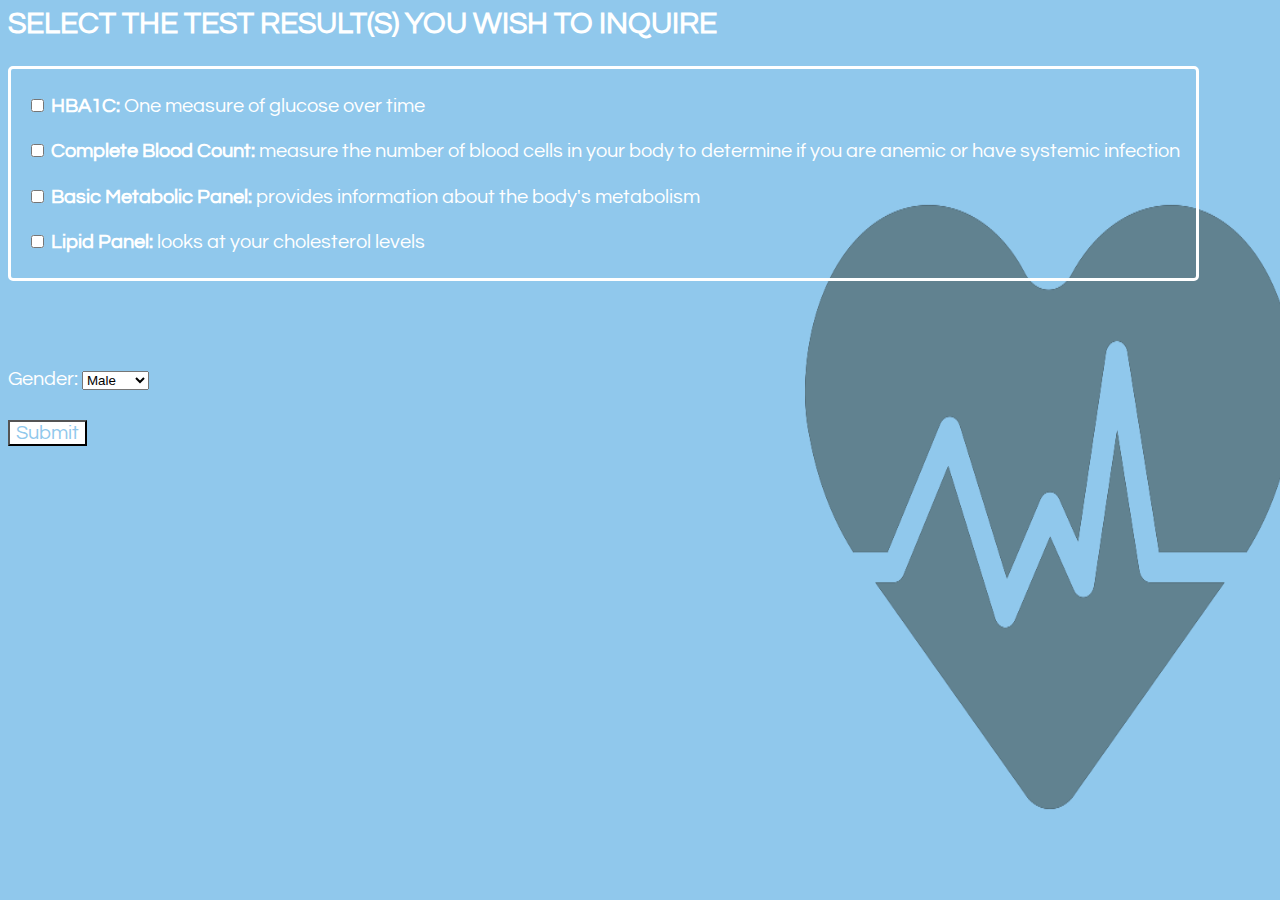
<file: checkboxes.html>
<head>
    <link rel="stylesheet" type="text/css" href="checkboxes.css" media="screen"/>
    <link href="https://fonts.googleapis.com/css2?family=Questrial&display=swap" rel="stylesheet">
</head>

<script type="text/javascript" src="boxandinput.js"></script>
<script type="text/javascript" src="fill.js"></script>

<body>
    <div class="results">
        <h3>Select the Test Result(s) you wish to inquire</h3>
    </div>

    <!-- <img src="images/noun_bandaid_676207.png" class="img1" alt="bandaid"> -->
           
    <img src="images/noun_heart beat_1338290.png" class="img2" alt="bandaid">
    
    <div class="row">
        <div class="column">
            <div class="checkboxes">
                <h4>
                    <input type="checkbox" name="test" id="HBA1C" class="checkbox style-2 pull-right">  <b>HBA1C:</b> One measure of glucose over time
                 </h4> 
                 <h4>
                     <input type="checkbox" name="test" id="CBC"> <b>Complete Blood Count:</b> measure the number of blood cells in your body to determine if you are anemic or have systemic infection
                 </h4>
                <h4>
                    <input type="checkbox" name="test" id="BMP"> <b>Basic Metabolic Panel:</b> provides information about the body's metabolism
                </h4>
                <h4>
                    <input type="checkbox" name="test" id="Lipid Panel"> <b>Lipid Panel:</b> looks at your cholesterol levels
                </h4>
            </div>
            
        </div>
      </div>
      <label for="Gender">Gender:</label>
     
      <select name="gender" id="gender">
          <option value="male">Male</option>
          <option value="female">Female</option>
      </select>
    
    <div class="submit">
        <button onclick="getCheckedTests('test')">Submit</button>
    </div>
    
</body>
</file>
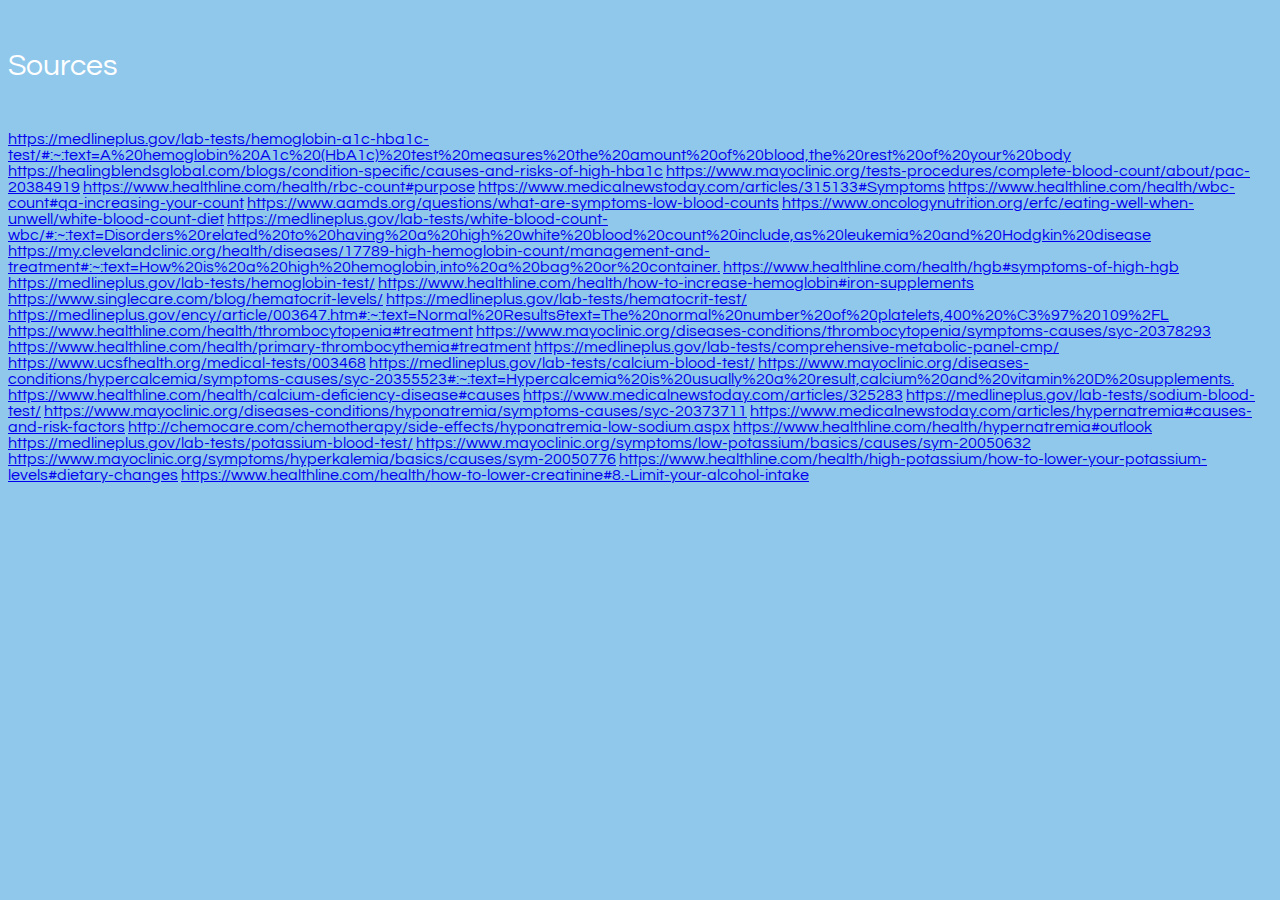
<file: citations.html>
<!DOCTYPE html>
<html lang="en">
    <link href="https://fonts.googleapis.com/css2?family=Questrial&display=swap" rel="stylesheet">
<head>
    <meta charset="UTF-8">
    <meta name="viewport" content="width=device-width, initial-scale=1.0">
    <title>Citations</title>
    <link rel="stylesheet" type="text/css" href="citations.css" media="screen"/>
</head>
<body>
    <h5>Sources</h5>
    <p>
        <a href="https://medlineplus.gov/lab-tests/hemoglobin-a1c-hba1c-test/#:~:text=A%20hemoglobin%20A1c%20(HbA1c)%20test%20measures%20the%20amount%20of%20blood,the%20rest%20of%20your%20body">https://medlineplus.gov/lab-tests/hemoglobin-a1c-hba1c-test/#:~:text=A%20hemoglobin%20A1c%20(HbA1c)%20test%20measures%20the%20amount%20of%20blood,the%20rest%20of%20your%20body</a>
        <a href="https://healingblendsglobal.com/blogs/condition-specific/causes-and-risks-of-high-hba1c">https://healingblendsglobal.com/blogs/condition-specific/causes-and-risks-of-high-hba1c</a>
        <a href ="https://www.mayoclinic.org/tests-procedures/complete-blood-count/about/pac-20384919">https://www.mayoclinic.org/tests-procedures/complete-blood-count/about/pac-20384919</a>
        <a href = "https://www.healthline.com/health/rbc-count#purpose">https://www.healthline.com/health/rbc-count#purpose</a>
        <a href = "https://www.medicalnewstoday.com/articles/315133#Symptoms">https://www.medicalnewstoday.com/articles/315133#Symptoms</a>
        <a href = "https://www.healthline.com/health/wbc-count#qa-increasing-your-count">https://www.healthline.com/health/wbc-count#qa-increasing-your-count</a>
        <a href = "https://www.aamds.org/questions/what-are-symptoms-low-blood-counts">https://www.aamds.org/questions/what-are-symptoms-low-blood-counts</a>
        <a href ="https://www.oncologynutrition.org/erfc/eating-well-when-unwell/white-blood-count-diet"> https://www.oncologynutrition.org/erfc/eating-well-when-unwell/white-blood-count-diet</a>
        <a href = "https://medlineplus.gov/lab-tests/white-blood-count-wbc/#:~:text=Disorders%20related%20to%20having%20a%20high%20white%20blood%20count%20include,as%20leukemia%20and%20Hodgkin%20disease">https://medlineplus.gov/lab-tests/white-blood-count-wbc/#:~:text=Disorders%20related%20to%20having%20a%20high%20white%20blood%20count%20include,as%20leukemia%20and%20Hodgkin%20disease</a>
        <a href = "https://my.clevelandclinic.org/health/diseases/17789-high-hemoglobin-count/management-and-treatment#:~:text=How%20is%20a%20high%20hemoglobin,into%20a%20bag%20or%20container.">https://my.clevelandclinic.org/health/diseases/17789-high-hemoglobin-count/management-and-treatment#:~:text=How%20is%20a%20high%20hemoglobin,into%20a%20bag%20or%20container.</a>
        <a href = "https://www.healthline.com/health/hgb#symptoms-of-high-hgb">https://www.healthline.com/health/hgb#symptoms-of-high-hgb</a>
        <a href = "https://medlineplus.gov/lab-tests/hemoglobin-test/">https://medlineplus.gov/lab-tests/hemoglobin-test/</a>
        <a href = "https://www.healthline.com/health/how-to-increase-hemoglobin#iron-supplements"> https://www.healthline.com/health/how-to-increase-hemoglobin#iron-supplements</a>
        <a href ="https://www.singlecare.com/blog/hematocrit-levels/"> https://www.singlecare.com/blog/hematocrit-levels/</a>
        <a href ="https://medlineplus.gov/lab-tests/hematocrit-test/"> https://medlineplus.gov/lab-tests/hematocrit-test/</a>
        <a href = "https://medlineplus.gov/ency/article/003647.htm#:~:text=Normal%20Results&text=The%20normal%20number%20of%20platelets,400%20%C3%97%20109%2FL">https://medlineplus.gov/ency/article/003647.htm#:~:text=Normal%20Results&text=The%20normal%20number%20of%20platelets,400%20%C3%97%20109%2FL</a>
        <a href = "https://www.healthline.com/health/thrombocytopenia#treatment">https://www.healthline.com/health/thrombocytopenia#treatment</a>
        <a href = "https://www.mayoclinic.org/diseases-conditions/thrombocytopenia/symptoms-causes/syc-20378293">https://www.mayoclinic.org/diseases-conditions/thrombocytopenia/symptoms-causes/syc-20378293</a>
        <a href = "https://www.healthline.com/health/primary-thrombocythemia#treatment">https://www.healthline.com/health/primary-thrombocythemia#treatment</a>
        <a href = "https://medlineplus.gov/lab-tests/comprehensive-metabolic-panel-cmp/">https://medlineplus.gov/lab-tests/comprehensive-metabolic-panel-cmp/</a>
        <a href = "https://www.ucsfhealth.org/medical-tests/003468">https://www.ucsfhealth.org/medical-tests/003468</a>
        <a href = "https://medlineplus.gov/lab-tests/calcium-blood-test/">https://medlineplus.gov/lab-tests/calcium-blood-test/</a>
        <a href = "https://www.mayoclinic.org/diseases-conditions/hypercalcemia/symptoms-causes/syc-20355523#:~:text=Hypercalcemia%20is%20usually%20a%20result,calcium%20and%20vitamin%20D%20supplements.">https://www.mayoclinic.org/diseases-conditions/hypercalcemia/symptoms-causes/syc-20355523#:~:text=Hypercalcemia%20is%20usually%20a%20result,calcium%20and%20vitamin%20D%20supplements.</a>
        <a href = "https://www.healthline.com/health/calcium-deficiency-disease#causes">https://www.healthline.com/health/calcium-deficiency-disease#causes</a>
        <a href = "https://www.medicalnewstoday.com/articles/325283">https://www.medicalnewstoday.com/articles/325283</a>
        <a href = "https://medlineplus.gov/lab-tests/sodium-blood-test/">https://medlineplus.gov/lab-tests/sodium-blood-test/</a>
        <a href = "https://www.mayoclinic.org/diseases-conditions/hyponatremia/symptoms-causes/syc-20373711">https://www.mayoclinic.org/diseases-conditions/hyponatremia/symptoms-causes/syc-20373711</a>
        <a href = "https://www.medicalnewstoday.com/articles/hypernatremia#causes-and-risk-factors">https://www.medicalnewstoday.com/articles/hypernatremia#causes-and-risk-factors</a>
        <a href = "http://chemocare.com/chemotherapy/side-effects/hyponatremia-low-sodium.aspx">http://chemocare.com/chemotherapy/side-effects/hyponatremia-low-sodium.aspx</a>
        <a href = "https://www.healthline.com/health/hypernatremia#outlook">https://www.healthline.com/health/hypernatremia#outlook</a>
        <a href = "https://medlineplus.gov/lab-tests/potassium-blood-test/">https://medlineplus.gov/lab-tests/potassium-blood-test/</a>
        <a href = "https://www.mayoclinic.org/symptoms/low-potassium/basics/causes/sym-20050632">https://www.mayoclinic.org/symptoms/low-potassium/basics/causes/sym-20050632</a>
        <a href = "https://www.mayoclinic.org/symptoms/hyperkalemia/basics/causes/sym-20050776">https://www.mayoclinic.org/symptoms/hyperkalemia/basics/causes/sym-20050776</a>
        <a href = "https://www.healthline.com/health/high-potassium/how-to-lower-your-potassium-levels#dietary-changes">https://www.healthline.com/health/high-potassium/how-to-lower-your-potassium-levels#dietary-changes</a>
        <a href = "https://www.healthline.com/health/how-to-lower-creatinine#8.-Limit-your-alcohol-intake">https://www.healthline.com/health/how-to-lower-creatinine#8.-Limit-your-alcohol-intake</a>
</body>
</html>
</file>
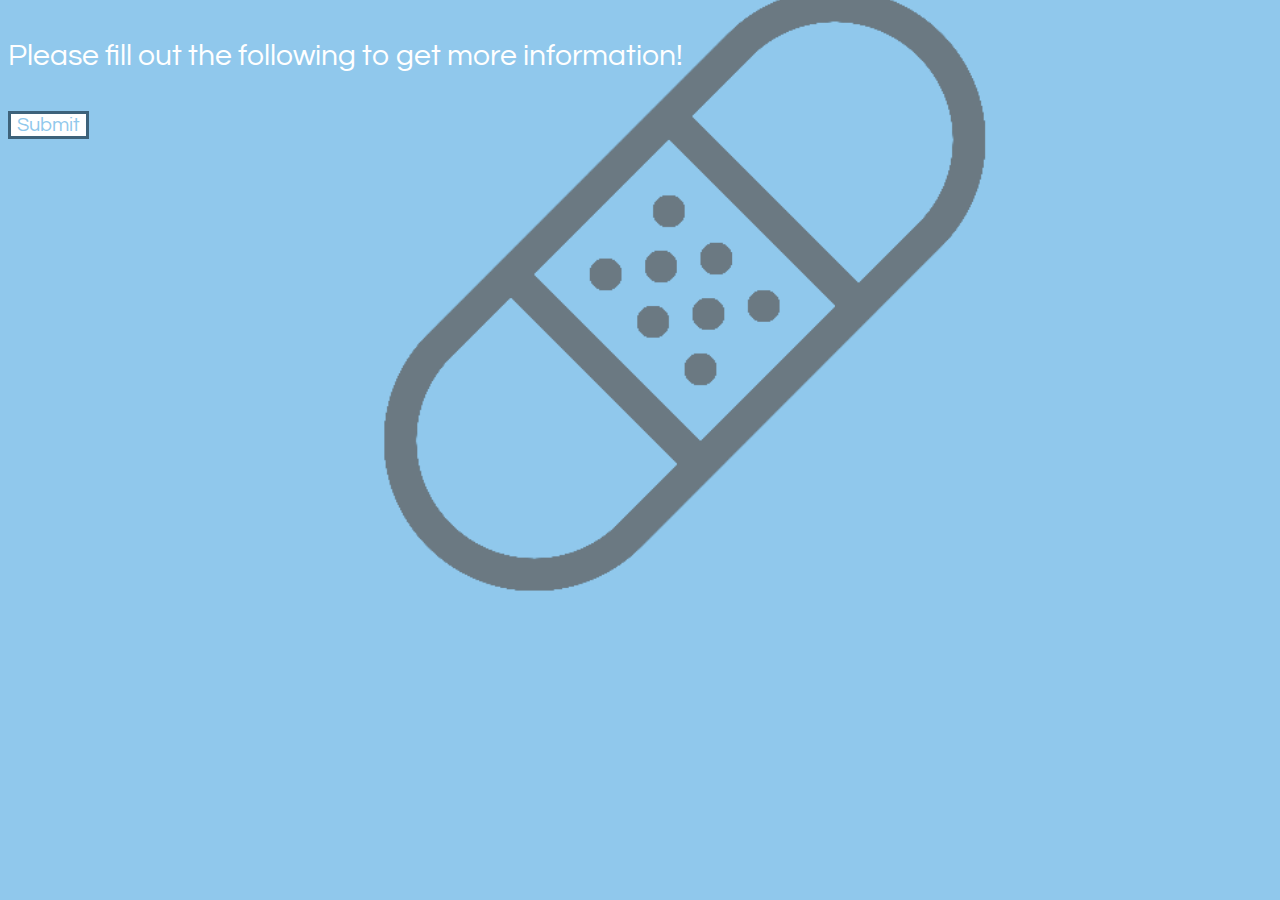
<file: filloutform.html>
<!DOCTYPE html>
<html lang="en">
    <link href="https://fonts.googleapis.com/css2?family=Questrial&display=swap" rel="stylesheet">
<head>
    <meta charset="UTF-8">
    <meta name="viewport" content="width=device-width, initial-scale=1.0">
    <script type="text/javascript" src="fill.js"></script>
    <title>Fill Out Info</title>
    <link rel="stylesheet" type="text/css" href="filloutform.css" media="screen"/>
</head>

<div class="input">

<body onload="showInput()"> </div>
    <h4>Please fill out the following to get more information!</h4>
    <button onclick="submitInfo()">Submit</button>
    <!-- <img src="images/Sky Blue Backgrounds.jpg" class="img3" alt="blue background"> -->

    <img src="images/noun_bandaid_676207.png" class="img1" alt="bandaid">

</body>


</html>
</file>
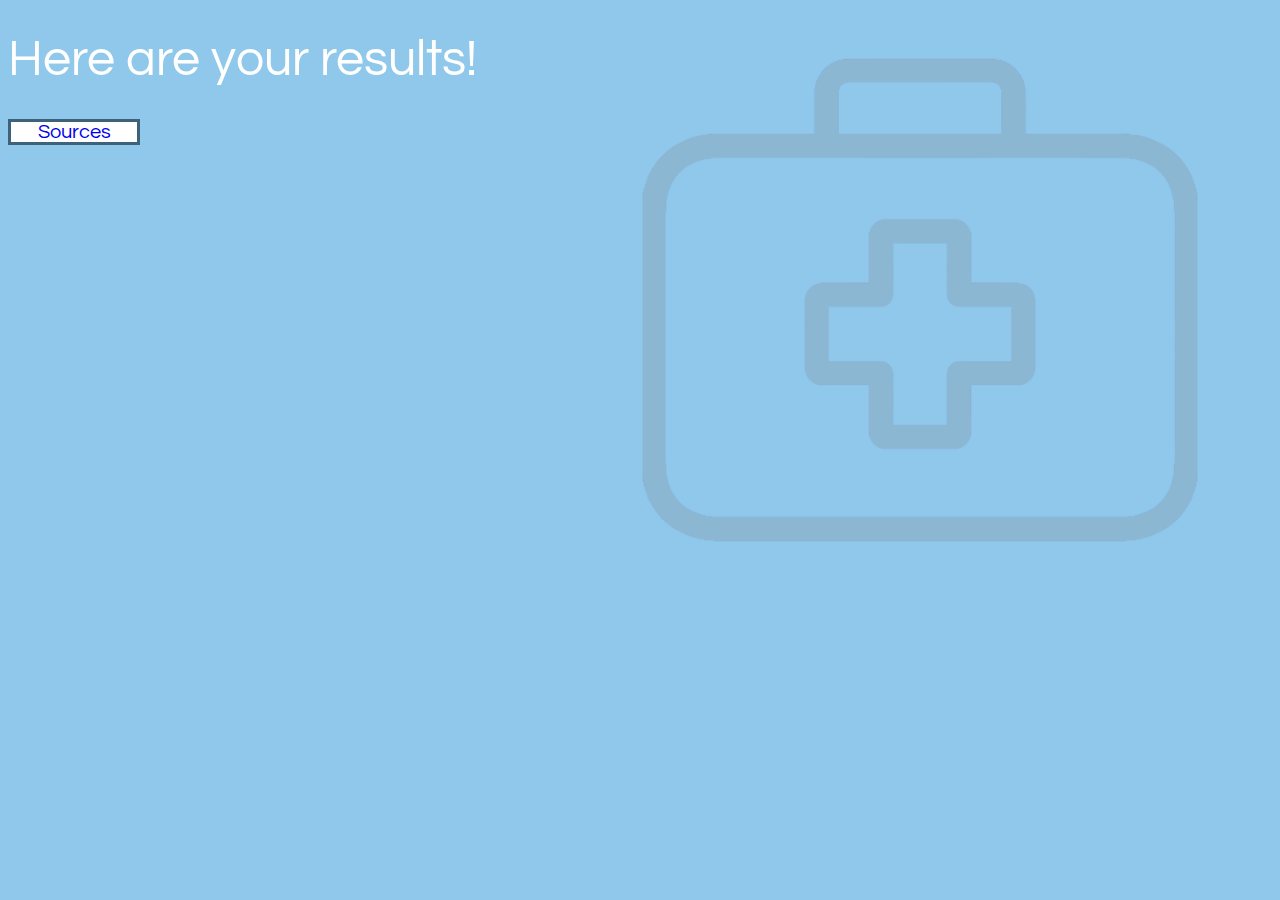
<file: results.html>
<!DOCTYPE html>
<html lang="en">
<link href="https://fonts.googleapis.com/css2?family=Questrial&display=swap" rel="stylesheet">
<head>
    <meta charset="UTF-8">
    <meta name="viewport" content="width=device-width, initial-scale=1.0">
    <title>Results</title>
    <script type="text/javascript" src="results.js"></script>
    <link rel="stylesheet" type="text/css" href="results.css" media="screen"/>
</head>

<body onload="displayResults()">
    <h1> Here are your results! </h1>
    <!-- <button onclick="source()">Sources</button -->
        <div class="button">
    <a href="./citations.html" style="text-decoration:none">Sources</a>
        </div>

    <img src="images/first-aid-kit.png" class="img1" alt="firstaid">
</body>
</html>
</file>
<file: checkboxes.css>
body {
    background-color: #90C8EC;
  }

.results {
  text-align: left;
  text-transform: uppercase;
  /* position: absolute;
  padding-top: 10; */
}

  h3 {
    font-family: "Questrial";
    font-weight: 700; 
    font-size: 30px;
    color: white;
    
  }

  img.img1 {
    position: absolute;
    left: 50px;
    top: 300px;
  }

  img.img2 {
    position: absolute;
    left: 800px;
    top: 175px;
    overflow: hidden;
    width: 39%;
    height: 75%;
  }

  .checkboxes {
    position: absolute;
    top: 50px;
    border: 3px solid white;
    border-radius: 5px;
    line-height: 1em;
    padding: 0 1em;
    margin-top: 1em;
  }

  h4 {
    font-family: "Questrial";
    font-weight: 400;
    font-size: 20px; 
    color: white;
    text-align: left;
    
  }

  .column {
    float: left;
    width: 100%;
    /* padding-top: -10px; */
    
    height: 300px; 
    
  }

  button {
    font-family: "Questrial";
    font-weight: 400; 
    color:  #90C8EC;
    font-size: 20px;
    background-color: white;
    
  }

  .submit {
    position: absolute;
    
    top: 420px;

  }

  label {
    position: relative;
    color: white;
    font-family: "Questrial";
    font-weight: 400; 
    font-size: 20px;
    /* position: absolute; */

  }
</file>
<file: citations.css>
body {
    background-color: #90C8EC;
  }
  
    h5 {
      font-family: "Questrial";
      font-weight: 400; 
      color: white;
      font-size: 30px;
    }

    p {
        font-family: "Questrial";
      font-weight: 400; 
      color: white;
      font-size: 16px;
    }
</file>
<file: filloutform.css>
body {
  background-color: #90C8EC;
}

  h4 {
    font-family: "Questrial";
    font-weight: 400; 
    color: white;
    font-size: 30px;
  }

  button {
    font-family: "Questrial";
    font-weight: 400; 
    color: #90C8EC;
    font-size: 20px;
    background-color: white;
    position: relative;
    border: 3px solid #3D627A;
    /* top: 200px; */
}

  text {
    color: white;
  }

  input {
    /* position: relative; */
    border: 2px solid #3D627A;
    
  }

  img.img1 {
    position: absolute;
    left: 300px;
    top: -105px;
    overflow: hidden;
    color: rgba(162,182,195,0.82);
    /* color: #A2B6C3; */
    /* transform: scaleX(-1); */
    width: 60%;
    height: auto;
  }
</file>
<file: results.css>
body {
  background-color: #90C8EC;
}

h1 {
  font-family: "Questrial";
  font-weight: 400; 
  color: white;
  font-size: 50px;
}

.button {
  font-family: "Questrial";
    font-weight: 400; 
    color: #90C8EC;
    font-size: 20px;
    background-color: white;
    position: relative;
    border: 3px solid #3D627A;
    width: 10%;
    height: auto;
    text-align: center;
}

img.img1 {
  width: 50%;
  height: auto;
  position: absolute;
  left: 600px;
  top: -20px;
  opacity: 0.35;
}
</file>
